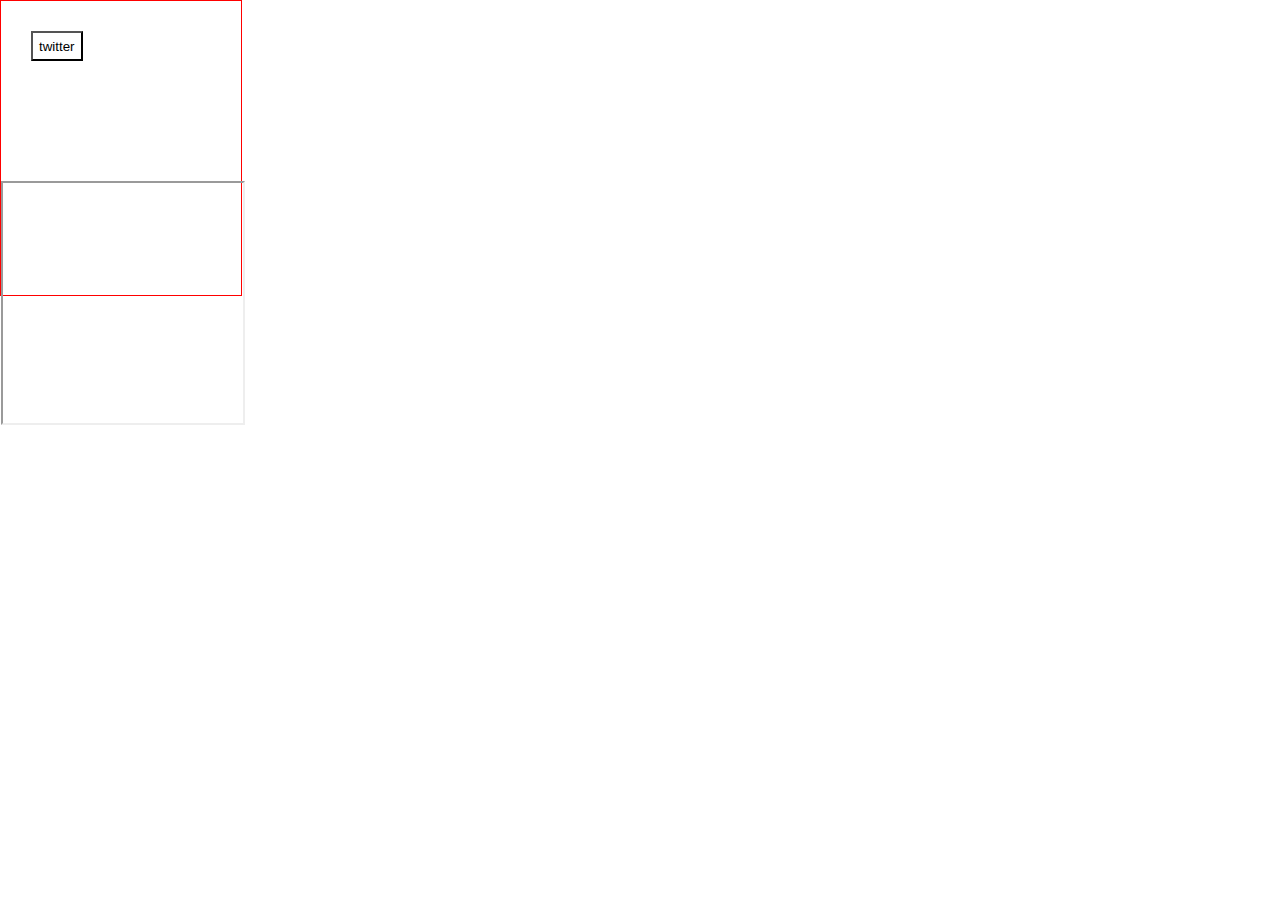
<file: index.html>
<!DOCTYPE html>
<html lang="en">
<head>
  <meta charset="utf-8">
  <title></title>
  <link href="js/app.css" rel="stylesheet" />
</head>
<body>
  <button type="button" id="twitter-donwload-btn">
    twitter
  </button>
  <div id="key-code"></div>
  <iframe
  id="app-detail-page"
  title={id}
  width="240"
  height="240"
  src="https://mpizza.github.io/t-plus/">

  <!--
    <button type="button" id="fb-donwload-btn">
    download
    </button>
  -->
  <script src="js/app.js">
  </script>
</body>
</html>
</file>
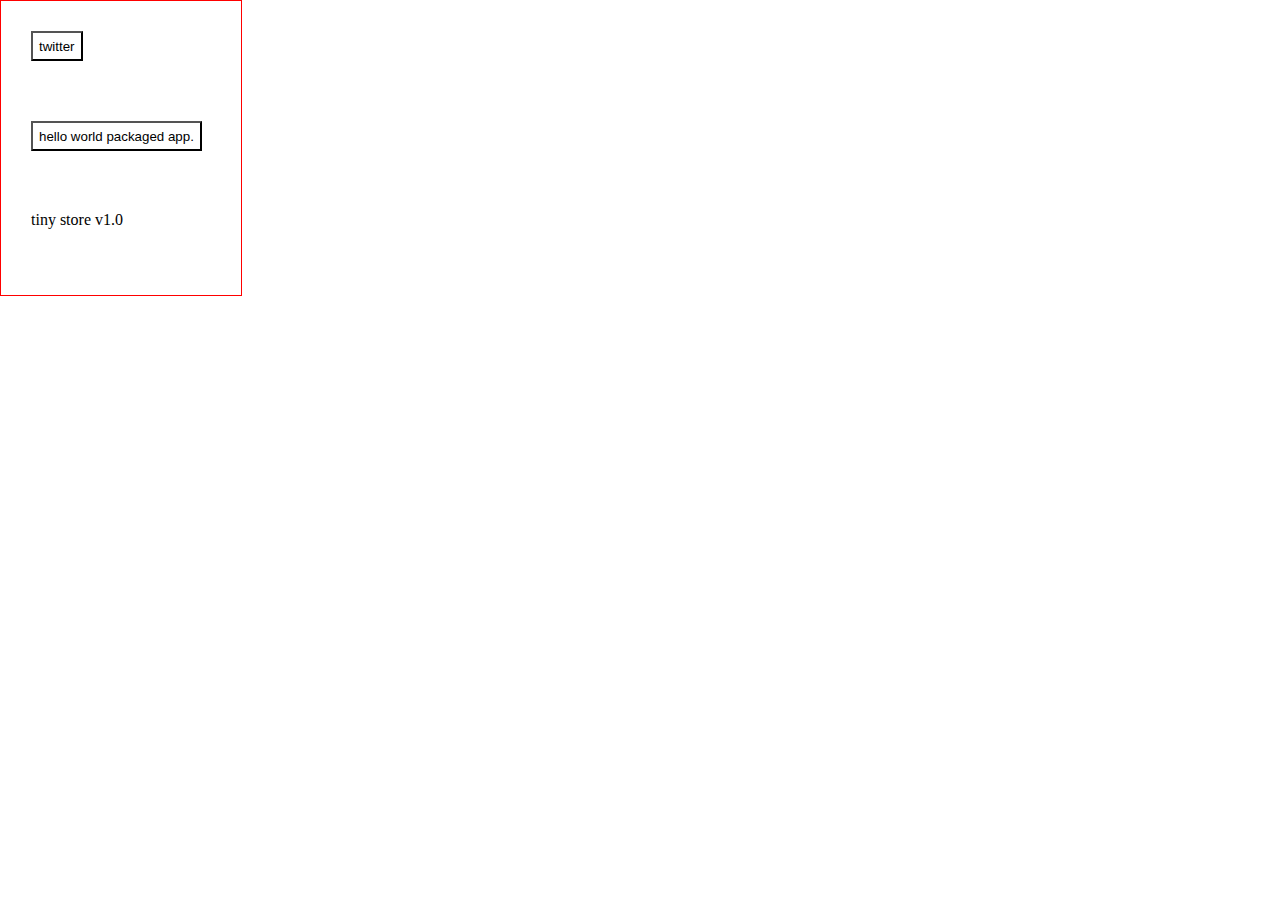
<file: child.html>
<!DOCTYPE html>
<html lang="en">
<head>
  <meta charset="utf-8">
  <title></title>
  <link href="js/app.css" rel="stylesheet" />
</head>
<body>
  <button type="button" id="twitter-donwload-btn">
    twitter
  </button>
  <br/>
  <button type="button" id="pakApp">
    hello world packaged app.
  </button>
  <div id="key-code">tiny store v1.0</div>
  <script src="js/app-child.js">
  </script>
</body>
</html>
</file>
<file: js/app.css>
body {
 border: 1px solid #f00;
 margin: 0;
 padding: 0;
 width: 240px;
 height: 294px;
}

button,
#key-code {
  margin: 30px;
  height: 30px;
  width: auto;
  background-color: #fff;
}

button:focus {
  background-color: #000;
  color: #fff;
}
</file>
